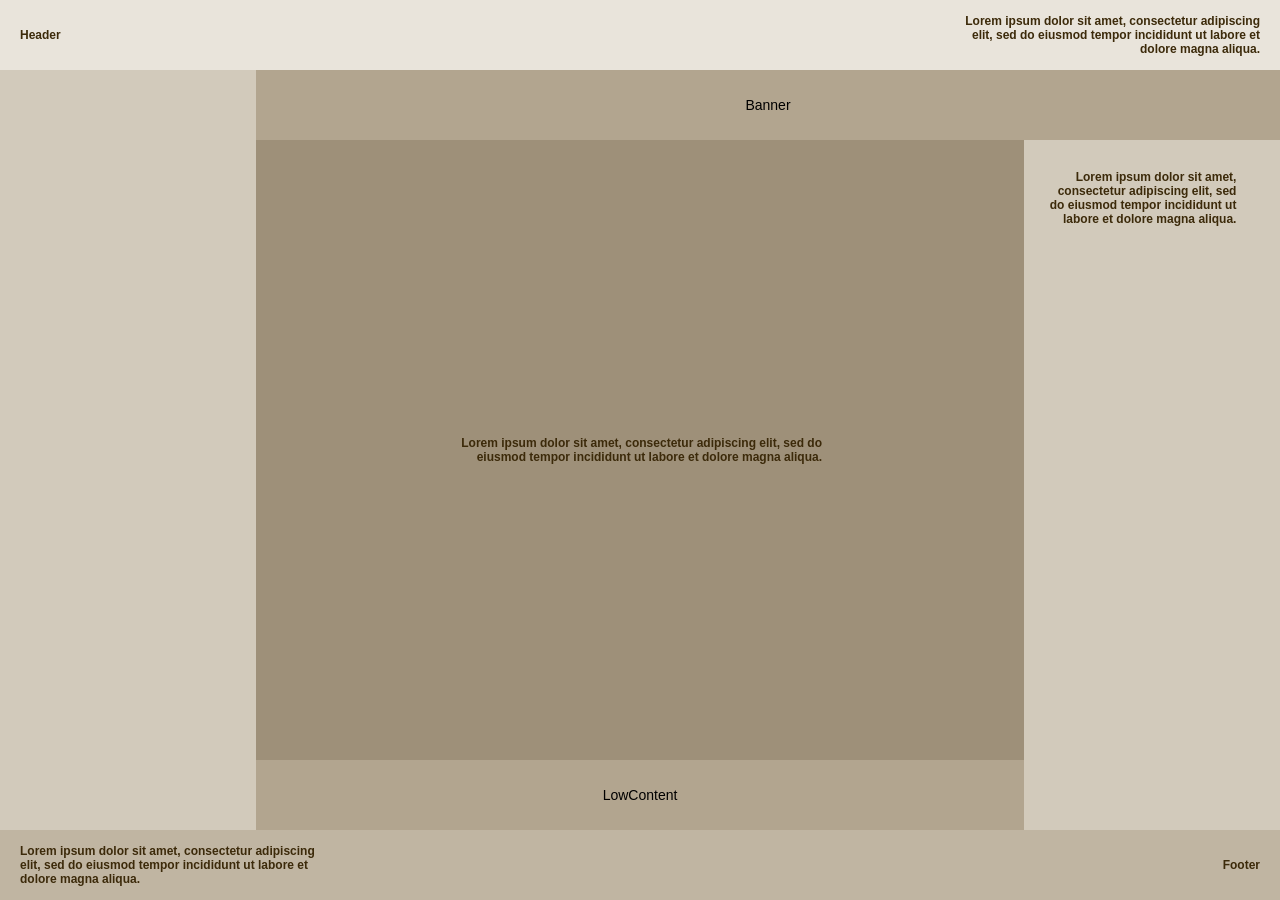
<file: flex/index.html>
<!doctype html>
<html lang="en">
  <head>
    <meta charset="UTF-8" />
    <meta name="viewport" content="width=device-width, initial-scale=1.0" />
    <title>LabWork2</title>
    <link rel="stylesheet" href="flex.css">
  </head>

  <body>

    <div class="container">
      <div class="top">
        <h1>Header</h1>
        <h2>Lorem ipsum dolor sit amet, 
            consectetur adipiscing elit, 
            sed do eiusmod tempor incididunt ut labore et dolore magna aliqua.</h2>
        </div>

        <div class="left"></div>

        <div class="main">
            <section class="sec1">Banner</section>

            <section class="sec2">
                <h3>Lorem ipsum dolor sit amet, 
                    consectetur adipiscing elit, 
                    sed do eiusmod tempor incididunt ut labore et dolore magna aliqua.</h3>
            </section>
            
            <section class="sec3">LowContent</section>
        </div>

        <div class="right">
            <h6>Lorem ipsum dolor sit amet, 
            consectetur adipiscing elit, 
            sed do eiusmod tempor incididunt ut labore et dolore magna aliqua.</h6> 
        </div>

        <div class="bottom">
            <h5>Lorem ipsum dolor sit amet, 
            consectetur adipiscing elit, 
            sed do eiusmod tempor incididunt ut labore et dolore magna aliqua.</h5>
            <h4>Footer</h4>
        </div>

    </div>

  </body>
</html>
</file>
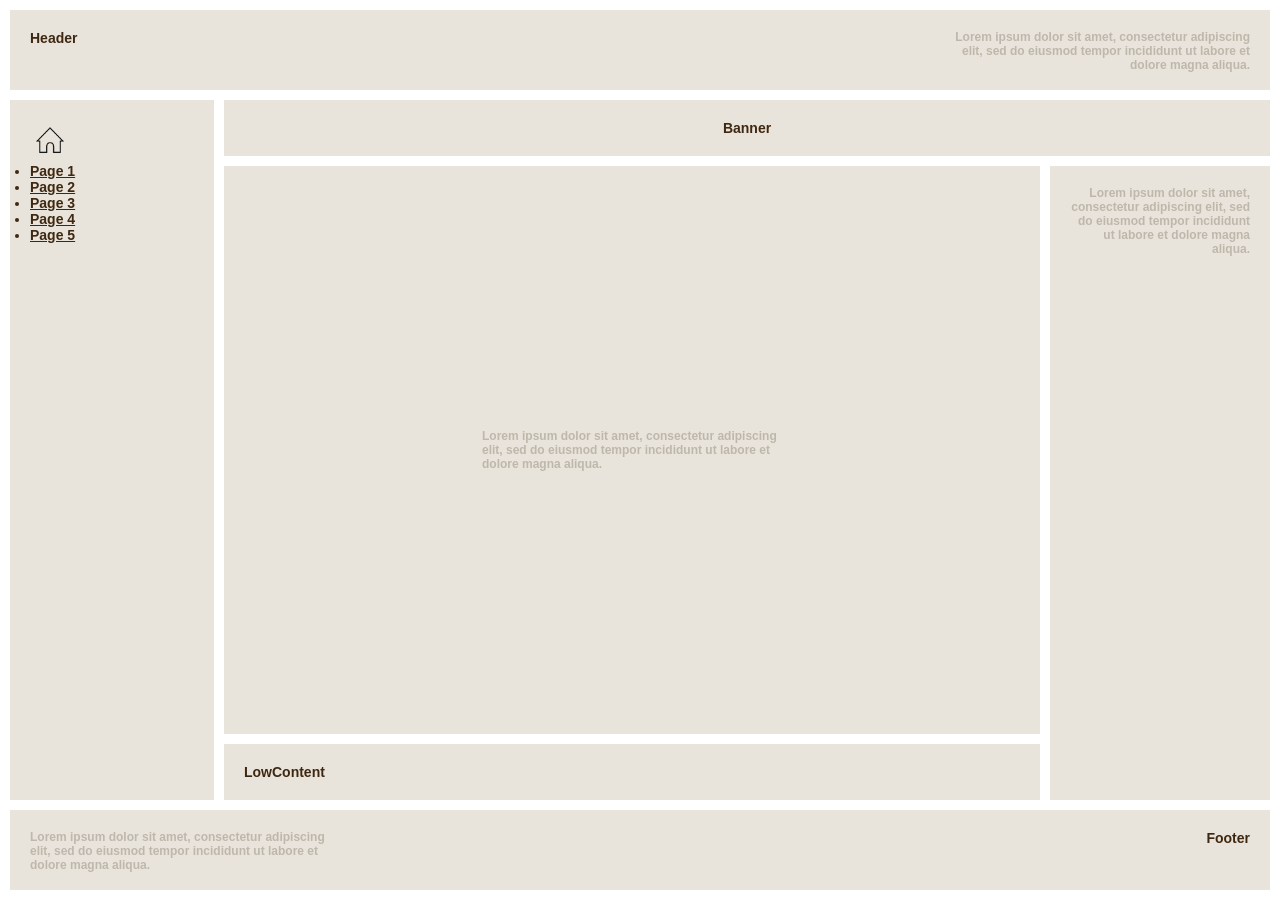
<file: grid/index.html>
<!doctype html>
<html lang="en">
  <head>
    <meta charset="UTF-8" />
    <meta name="viewport" content="width=device-width, initial-scale=1.0" />
    <title>LabWork2</title>
    <link rel="stylesheet" href="grid.css">
  </head>

  <body>

    <div class="container">
      <header>
        <h1>Header</h1>
        <h2>Lorem ipsum dolor sit amet, 
          consectetur adipiscing elit, 
          sed do eiusmod tempor incididunt ut labore et dolore magna aliqua.</h2>
      </header>

    <aside class="left_aside">
      <nav class="menu">
        <ul>
          <a href="index.html"><img src="homepage-icon-png-2598.png" alt="Go to Main Page" width="40"></a>
          <li><a href="page1.html">Page 1</a></li>
          <li><a href="page2.html">Page 2</a></li>
          <li><a href="page3.html">Page 3</a></li>
          <li><a href="page4.html">Page 4</a></li>
          <li><a href="page5.html">Page 5</a></li>
        </ul>
      </nav>
    </aside>

      <section class="banner">Banner</section>
      <aside class="right_aside">
        <h6>Lorem ipsum dolor sit amet, consectetur adipiscing elit, sed do eiusmod tempor incididunt ut labore et dolore magna aliqua.</h6>
      </aside>
      <section class="low_content">LowContent</section>

      <main class="main">
        <h3>Lorem ipsum dolor sit amet, consectetur adipiscing elit, sed do eiusmod tempor incididunt ut labore et dolore magna aliqua.</h3>
      </main>

      <footer>
        <h4>Lorem ipsum dolor sit amet, consectetur adipiscing elit, sed do eiusmod tempor incididunt ut labore et dolore magna aliqua.</h4>
        <h5>Footer</h5>
      </footer>
    </div>

  </body>
</html>
</file>
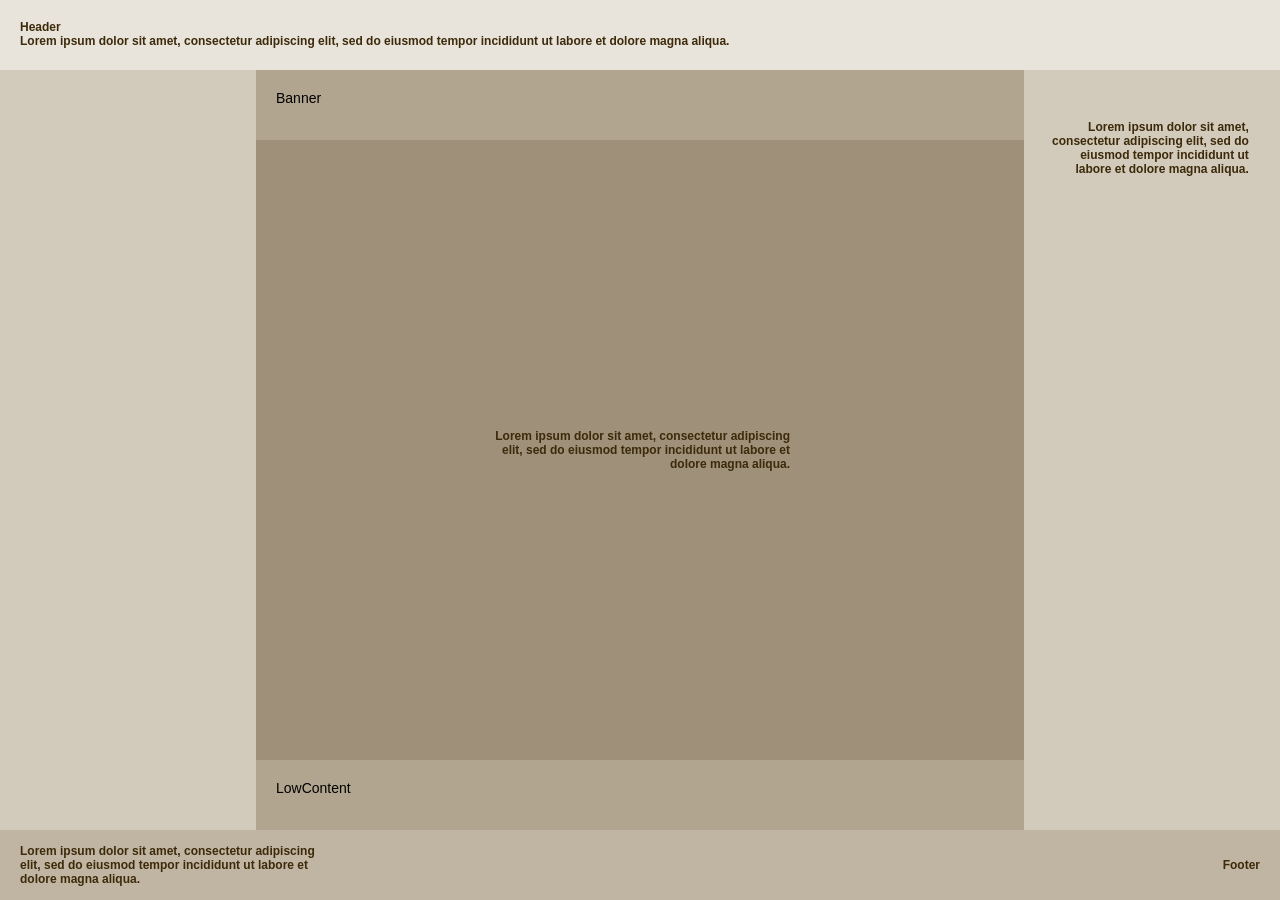
<file: no-grid-or-flex/index.html>
<!doctype html>
<html lang="en">
  <head>
    <meta charset="UTF-8" />
    <meta name="viewport" content="width=device-width, initial-scale=1.0" />
    <title>LabWork2</title>
    <link rel="stylesheet" href="no-grid-or-flex.css">
  </head>

  <body>

    <div class="container">
      <div class="top">
        <h1>Header</h1>
        <h2>Lorem ipsum dolor sit amet, 
            consectetur adipiscing elit, 
            sed do eiusmod tempor incididunt ut labore et dolore magna aliqua.</h2>
        </div>

        <div class="left"></div>

        <div class="main">
            <section class="sec1">Banner</section>

            <section class="sec2">
                 <h3>Lorem ipsum dolor sit amet, 
                    consectetur adipiscing elit, 
                    sed do eiusmod tempor incididunt ut labore et dolore magna aliqua.</h3> 
            </section>
            
            <section class="sec3">LowContent</section>
        </div>

        <div class="right">
            <h6>Lorem ipsum dolor sit amet, 
            consectetur adipiscing elit, 
            sed do eiusmod tempor incididunt ut labore et dolore magna aliqua.</h6>  
        </div>

        <div class="bottom">
            <h5>Lorem ipsum dolor sit amet, 
            consectetur adipiscing elit, 
            sed do eiusmod tempor incididunt ut labore et dolore magna aliqua.</h5>
            <h4>Footer</h4>
        </div>

    </div>

  </body>
</html>
</file>
<file: flex/flex.css>
* {
    box-sizing: border-box;
    margin: 0;
    padding: 0;
    font-size: 14px;
    font-family: Arial, sans-serif;
}

.container {
    display: flex;
    flex-direction: column;
    height: 100vh;
}

.top, .bottom {
    width: 100%;
    height: 70px;
    background-color: #e9e4db;
    text-align: left;
    padding: 0 20px;
    display: flex;
    justify-content: space-between;
    align-items: center;
    position: absolute;
}

.left, .right {
    position: absolute;
    top: 70px;
    width: 20%;
    background-color: #d2cabb;
}

.left {
    left: 0;
    height: calc(100vh - 140px);
    flex-grow: 1;
}

.right {
    right: 0;
    height: calc(100vh - 210px);
    text-align: right;
    padding-right: 20px;
    top: 140px;
    bottom: 100%;
    flex-grow: 1;
}

.main {
    position: relative;
    top: 70px;
    margin-bottom: 140px;
    display: flex;
    flex-direction: column;
    margin-left: 20%;
    flex-grow: 1;
}

.sec1, .sec3 {
    background-color: #b2a58f;
    height: 70px;
    display: flex;
    justify-content: center;
    align-items: center;
    position: relative;
}

.sec3{
    margin-right: 25%;
}

.sec2 {
    flex-grow: 1;
    background-color: #9e9079;
    display: flex;
    justify-content: center;
    padding: 20px;
    position: relative;
    margin-right: 25%;
}

.bottom {
    top: calc(100vh - 70px);
    background-color: #c0b5a2;
    text-align: right;
    padding: 20px;
    display: flex;
    justify-content: space-between;
    align-items: center;
}

h1, h2, h3, h4, h5, h6 {
    word-wrap: break-word;
    font-size: 12px;
    color: rgb(60, 42, 10);
    white-space: normal;
}

h1 {
    text-align: left;
}

h2 {
    text-align: right;
    width: 300px;
}

h5 {
    text-align: left;
    width: 300px;
}

h4 {
    text-align: right;
}

h3 {
    text-align: right;
    width: 50%;
    max-width: 100%;
    word-wrap: break-word; 
    margin: auto auto; 
}

h6 {
    text-align: right;
    width: 80%;
    max-width: 100%;
    word-wrap: break-word; 
    margin: 30px auto; 
}
</file>
<file: grid/grid.css>
* {
    box-sizing: border-box;
    margin: 0;
    padding: 0;
    font-size: 14px;
    color:rgb(63, 40, 17); 
}

body {
    font-family: Arial, sans-serif;
}

header {
    grid-area: header;
    background-color: #e9e4db;
    padding: 20px;
    text-align: right;
    display: flex;
    justify-content: space-between; 
}

.left_aside {
    grid-area: left-aside;
    background-color: #e9e4db;
    padding: 20px;
    display: flex;
    flex-direction: column;
    justify-content: flex-start; 
    width: 100%; 
    align-items: flex-start;
}

.main {
    grid-area: main;
    background-color: #e9e4db;
    padding: 20px;
    display: flex;
    justify-content: center;
    align-items: center;
}

.right_aside {
    text-align: right;
    display: flex;
    justify-content: space-between; 
    grid-area: right-aside;
    background-color: #e9e4db;
    padding: 20px;
}

.banner {
    grid-area: banner;
    background-color:  #e9e4db;
    padding: 20px;
    text-align: center;
    z-index: 1; 
}

.low_content {
    grid-area: low-content;
    background-color:  #e9e4db;
    padding: 20px;
}

footer {
    grid-area: footer;
    background-color: #e9e4db;
    padding: 20px;
    text-align: left;
    display: flex;
    justify-content: space-between; 
}

.container {
    background-color: #ffffff;
    display: grid;
    grid-template-rows: 80px auto 1fr auto 80px;
    grid-template-columns: 1fr 4fr 1fr;
    height: 100vh;
    grid-template-areas:
    "header        header        header"
    "left-aside    banner        banner"
    "left-aside    main          right-aside"
    "left-aside    low-content   right-aside"
    "footer        footer        footer";
    grid-gap: 10px;
    padding: 10px;
    font-weight: 600;
    font-size: 20px;
}

h2{
    width: 300px; 
    word-wrap: break-word;
    white-space: normal; 
    text-align: right; 
    color:rgb(190, 183, 171);
    font-size: 12px;
}

h3{
    width: 300px; 
    word-wrap: break-word;
    white-space: normal; 
    text-align: left; 
    color:rgb(190, 183, 171);
    font-size: 12px;
}

h4{
    width: 300px; 
    word-wrap: break-word;
    white-space: normal; 
    text-align: left; 
    color: rgb(190, 183, 171);
    font-size: 12px;
}

h6{
    width: 180px; 
    word-wrap: break-word;
    white-space: normal; 
    text-align: right; 
    color:rgb(190, 183, 171);
    font-size: 12px;
}

.menu-map{
    margin-bottom: 10px;
}
</file>
<file: no-grid-or-flex/no-grid-or-flex.css>
* {
    box-sizing: border-box;
    margin: 0;
    padding: 0;
    font-family: Arial, sans-serif;
    font-size: 14px;
}

body, html {
    height: 100%;
}

.container {
    width: 100%;
    border-collapse: collapse;
}

.top {
    width: 100%;
    height: 70px;
    background-color: #e9e4db;
    text-align: left;
    padding: 20px;
}

.left {
    position: absolute;
    top: 70px;
    left: 0;
    width: 20%;
    height: calc(100vh - 140px);
    background-color: #d2cabb;
}

.right {
    position: absolute;
    top: 70px;
    right: 0;
    width: 20%;
    height: calc(100vh - 140px);
    background-color: #d2cabb;
    padding: 20px;
    text-align: right;
}

.main {
    position: relative;
    margin-left: 20%;
    margin-right: 20%;
    background-color: aqua;
    height: calc(100vh - 140px);
}

.sec1 {
    background-color: #b2a58f;
    height: 70px;
    padding: 20px;
}

.sec2 {
    background-color: #9e9079;
    height: calc(100% - 140px); 
    text-align: right;
    padding: 20px;          
}

.sec3 {
    background-color: #b2a58f;
    height: 70px;
    padding: 20px;
}

.bottom {
    position: fixed;
    bottom: 0;
    left: 0;
    width: 100%;
    height: 70px;
    background-color:  #c0b5a2;
    text-align: right;
    padding: 20px;
}

h1, h2, h3, h4, h5, h6 {
    word-wrap: break-word;
    font-size: 12px;
    color: rgb(60, 42, 10);
    white-space: normal;
}

.h2{
    text-align: right;
    padding-top: 10px;
    padding-right: 20px;
    padding-left: calc(100hw - 20px);
}

.h1{
    padding-top: 10px;
    padding-left: 20px;
    text-align: left;
}

h5{
    text-align: left;   
    position: absolute;
    left: 20px;                  
    width: 300px;  
    top: 20%;  
}

h4{ 
    text-align: right; 
    top: 40%; 
    position: absolute;   
    right: 20px;
}

h3{
    text-align: right;
    width: 300px;
    position: absolute; 
    top: 50%; 
    left: 50%; 
    transform: translate(-50%, -50%);
}

h6{
    width: 80%; 
    word-wrap: break-word;
    white-space: normal;
    text-align: right;
    padding-right: 0px;
    position: absolute; 
    max-width: 100%;
    margin: 30px auto; 
}
</file>
